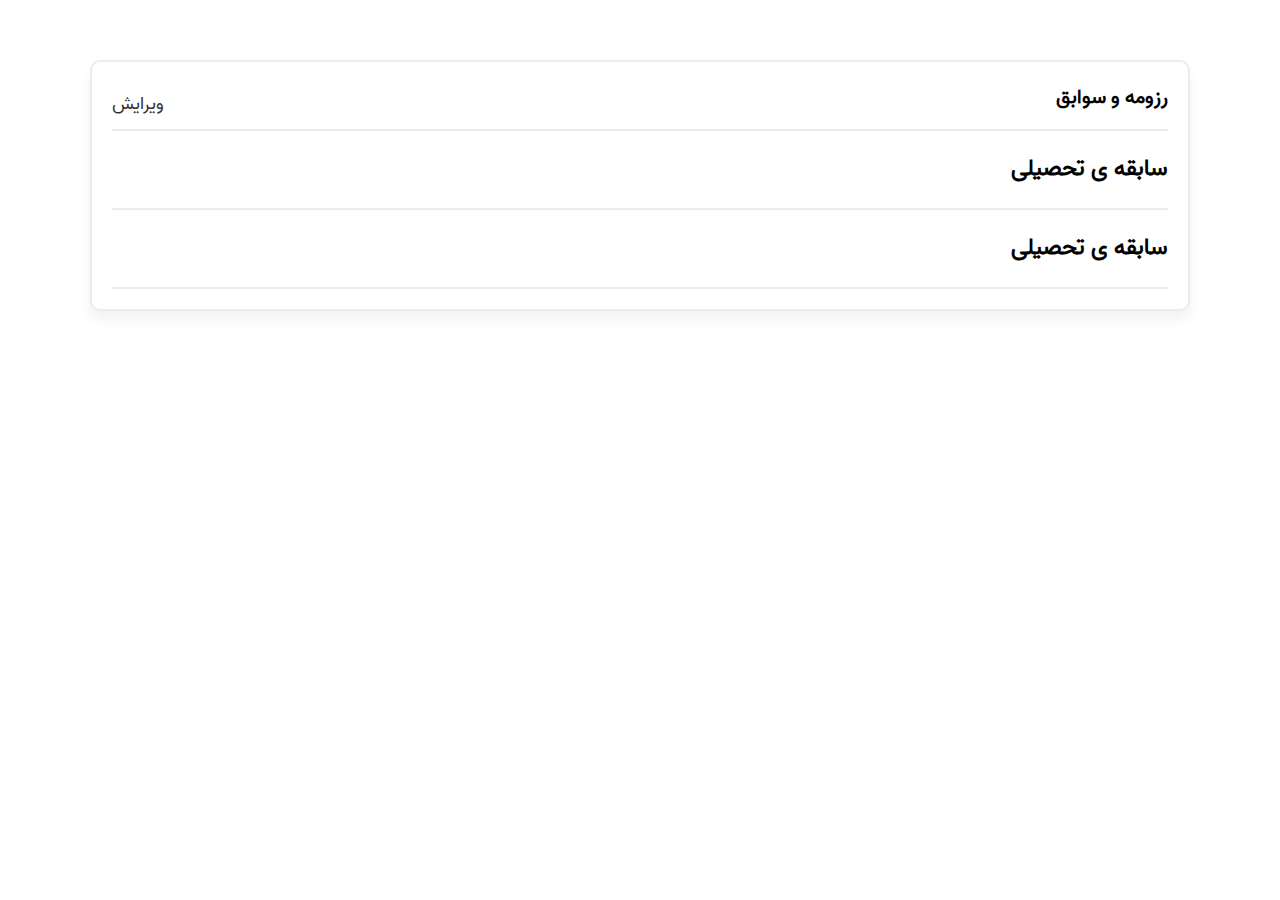
<file: components/accordion.html>
<!DOCTYPE html>
<html lang="en">
  <head>
    <meta charset="UTF-8" />
    <meta name="viewport" content="width=device-width, initial-scale=1.0" />
    <title>Document</title>
    <link rel="stylesheet" href="../css/fonts.css" />
    <link rel="stylesheet" href="../css/styles.css" />
    <link
      rel="stylesheet"
      href="https://cdnjs.cloudflare.com/ajax/libs/font-awesome/6.4.2/css/all.min.css"
      integrity="sha512-z3gLpd7yknf1YoNbCzqRKc4qyor8gaKU1qmn+CShxbuBusANI9QpRohGBreCFkKxLhei6S9CQXFEbbKuqLg0DA=="
      crossorigin="anonymous"
      referrerpolicy="no-referrer"
    />
    <link rel="stylesheet" href="https://unpkg.com/aos@next/dist/aos.css" />
  </head>
  <body>
    <section class="container block">
        <div class="accordion-wrapper">
            <div class="accordion__intro">
                <h2 class="accordion__title">رزومه و سوابق </h2>
                <span>
                    <span>ویرایش</span>
                    <span><i class="far fa-edit"></i></span>
                </span>
            </div>
            <div class="accordion">
                <header class="accordion__header">
                  <h2 class="accordion__heading">سابقه ی تحصیلی</h2>
                  <div class="icon">
                    <i class="fa-solid fa-chevron-left"></i>
                  </div>
                </header>
                <div class="accordion__content">
                    <p>
                        Lorem ipsum dolor sit amet consectetur adipisicing elit. Amet
                        repudiandae quam, magni inventore numquam quos recusandae harum quia a
                        iusto quis tempora aperiam maiores exercitationem ipsa, culpa, ullam
                        iste laudantium!
                    </p>
                </div>
              </div>
              <div class="accordion">
                <header class="accordion__header">
                  <h2 class="accordion__heading">سابقه ی تحصیلی</h2>
                  <div class="icon">
                    <i class="fa-solid fa-chevron-left"></i>
                  </div>
                </header>
                <div class="accordion__content">
               <p>
                Lorem ipsum dolor sit amet consectetur adipisicing elit. Amet
                repudiandae quam, magni inventore numquam quos recusandae harum quia a
                iusto quis tempora aperiam maiores exercitationem ipsa, culpa, ullam
                iste laudantium!
               </p>
                </div>
              </div>
        </div>
    </section>
    <script src="../js/main.js"></script>
  </body>
</html>
</file>
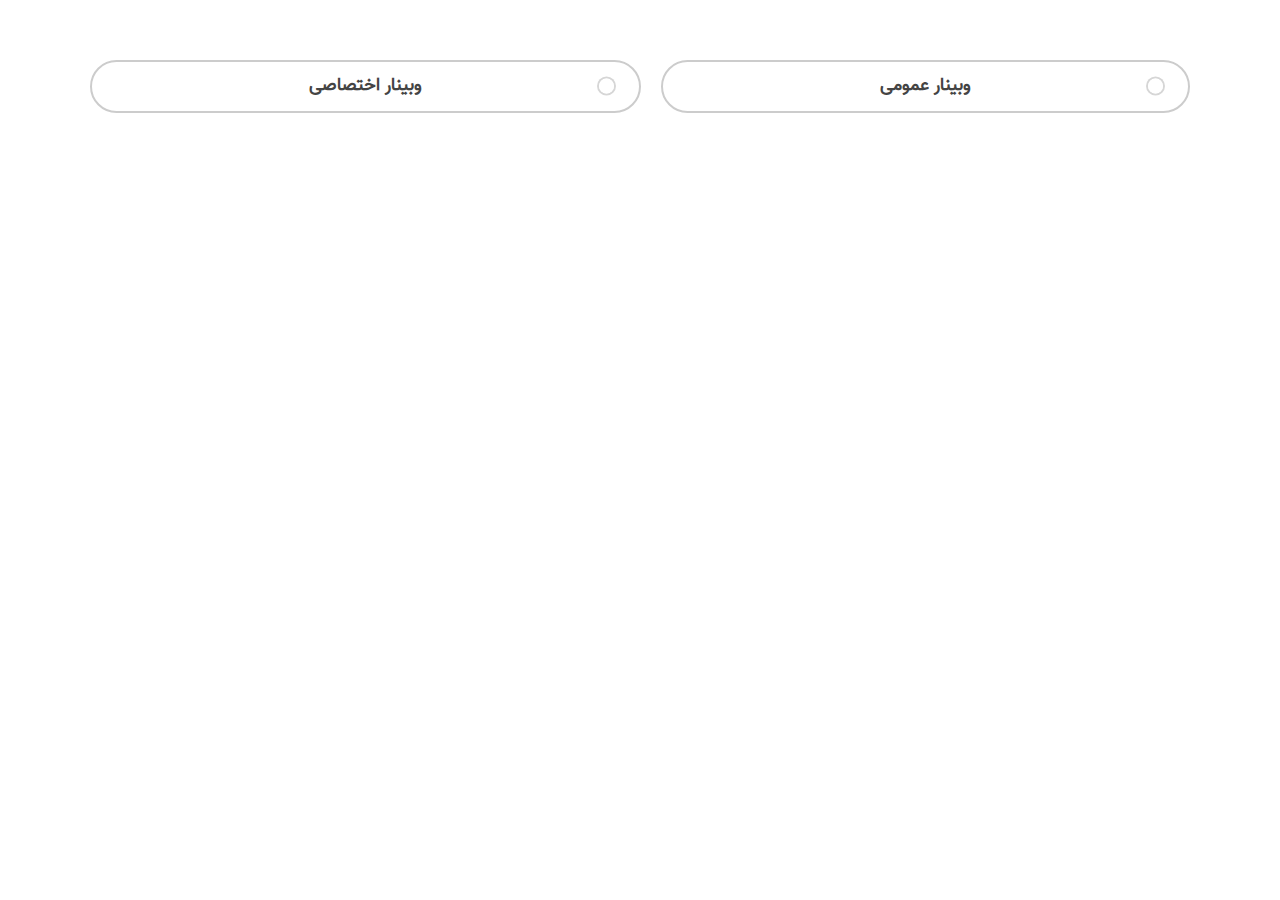
<file: components/radio-button.html>
<!DOCTYPE html>
<html lang="fa" dir="rtl">
<head>
    <meta charset="UTF-8">
    <meta name="viewport" content="width=device-width, initial-scale=1.0">
    <title>Document</title>
    <link rel="stylesheet" href="../css/fonts.css" />
    <link rel="stylesheet" href="../css/styles.css" />
    <link
      rel="stylesheet"
      href="https://cdnjs.cloudflare.com/ajax/libs/font-awesome/6.4.2/css/all.min.css"
      integrity="sha512-z3gLpd7yknf1YoNbCzqRKc4qyor8gaKU1qmn+CShxbuBusANI9QpRohGBreCFkKxLhei6S9CQXFEbbKuqLg0DA=="
      crossorigin="anonymous"
      referrerpolicy="no-referrer"
    />
    <link rel="stylesheet" href="https://unpkg.com/aos@next/dist/aos.css" />
</head>
<body>
    <section class="container block ">
        <div class="select-type">
            <div class="select-control">
                <input type="radio" name="webinar" id="type-A">
                <label for="type-A">وبینار عمومی</label>
            </div>
            <div class="select-control">
                <input type="radio" name="webinar" id="type-B">
                <label for="type-B">وبینار اختصاصی</label>
            </div>
        </div>
    </section>
</body>
</html>
</file>
<file: css/fonts.css>
@font-face {
  font-family: VazirNormal;
  src: url("../assets/fonts/Vazir-Regular.eot");
  src: url("../assets/fonts/Vazir-Regular.eot?#iefix")
      format("embedded-opentype"),
    url("../assets/fonts/Vazir-Regular.woff2") format("woff2"),
    url("../assets/fonts/Vazir-Regular.woff") format("woff"),
    url("../assets/fonts/Vazir-Regular.ttf") format("truetype");
  font-weight: normal;
  font-display: swap;
}

@font-face {
  font-family: VazirBold;
  src: url("../assets/fonts/Vazir-Bold.eot");
  src: url("../assets/fonts/Vazir-Bold.eot?#iefix") format("embedded-opentype"),
    url("../assets/fonts/Vazir-Bold.woff2") format("woff2"),
    url("../assets/fonts/Vazir-Bold.woff") format("woff"),
    url("../assets/fonts/Vazir-Bold.ttf") format("truetype");
  font-weight: bold;
  font-display: swap;
}
body,
button {
  font-family: VazirNormal;
}
</file>
<file: css/styles.css>
/* Reset */
*,
*::before,
*::after {
  box-sizing: border-box;
  margin: 0;
  padding: 0;
}
/* root variables */
:root {
  --primary-color: #ff5722;
  --primary-light-color: #ff7a50;
  --secondary-light-color: #fff6f2;
  --secondary-dark-color: #ffa589;
  --navbar-color: #f8f8f8;
  --headings-color: #000;
  --body-color: #333333;
  --white-color: #fff;
  --avatar-size: 50px;
}

html {
  font-size: 62.5%;
  /* 62.5% * 16px = 10px => 1 rem = 10px */
  /* we calculate the rem unit by deviding the element's px by the default browser px
    16px => 1 rem
    by doing the abovesaid strategy , 1 rem would be equal to 10px eassssssyyyy
  */
}

body {
  direction: rtl;
  color: var(--body-color);
  font-size: 1.4rem;
  line-height: 1.6;
}

h1,
h2,
h3 {
  color: var(--headings-color);
}

h1 {
  font-size: 2.5rem;
}
h2 {
  font-size: 2.2rem;
  margin-bottom: 1.5rem;
}
@media screen and (min-width: 1024px) {
  body {
    font-size: 1.8rem;
  }
  h1 {
    font-size: 5rem;
  }
  h2 {
    font-size: 3.5rem;
  }
}

/* BUTTONS */
.btn {
  cursor: pointer;
  outline: 0;
  border: 0;
  padding: 1.5rem 2.5rem;
  border-radius: 8px;
  font-size: 1.4rem;
  white-space: nowrap;
  text-align: center;
  margin: 1rem 0;
}
.btn--primary {
  background-color: var(--primary-color);
  color: var(--white-color);
}
.btn--secondary {
  background-color: var(--secondary-dark-color);
  color: var(--white-color);
}
.btn--block {
  width: 100%;
  margin-top: 10rem;
  font-size: 1.6rem;
}
@media screen and (min-width: 1024px) {
  .btn {
    font-size: 1.6rem;
  }
  .btn--block {
    font-size: 2rem;
  }
}
/* BADGES */
.badge {
  display: inline-block;
  border: 2px solid var(--primary-color);
  border-radius: 32px;
  padding: 0.5rem 1.3rem;
  background-color: var(--white-color);
  color: var(--primary-color);
  text-transform: uppercase;
  font-size: 1.2rem;
}
.badge--primary {
  background-color: var(--primary-color);
  color: var(--white-color);
}
@media screen and (min-width: 1024px) {
  .badge {
    font-size: 1.4rem;
  }
}
/* List */
.list {
  list-style: none;
  font-size: 1.8rem;
}
.list--inline .list__item {
  display: inline-block;
  margin-left: 2rem;
}
/* .list--tick .list__item::before {
    content:"";
    width: 20px;
    height: 20px;
    background: url(/assets/images/Tick-Square.svg) no-repeat;
    padding-right: 2rem;
} */
.list--tick .list__item {
  background: url(/assets/images/Tick-Square.svg) no-repeat right center;
  padding-right: 3rem;
  margin-bottom: 1.5rem;
}
@media screen and (width: 1024px) {
  .list--tick .list__item {
    font-size: 1.8rem;
    margin-bottom: 2rem;
  }
}
/* PLAN */
.plan-block {
  display: grid;
  justify-content: center;
  grid-template-columns: repeat(auto-fit, minmax(250px, 300px));
  gap: 7rem 10rem;
  margin-top: 8rem;
}
.plan-heading {
  text-align: center;
  border-top: 1px solid #ccc;
  padding-top: 8rem;
}
.plan {
  max-width: 450px;
  font-size: 1.8rem;
  transition: all 0.4s ease-in-out;
}

.card {
  border-radius: 20px;
  box-shadow: 0 0 20px 10px hsla(0, 4%, 95%, 0.986);
  overflow: hidden;
}
.card__header,
.card__body {
  padding: 3rem 3rem;
}
.card__header {
  background-color: var(--secondary-dark-color);
  color: var(--white-color);
}
.card--primary .card__header {
  background-color: var(--primary-light-color);
}
.card--secondary .card__header {
  background-color: var(--secondary-dark-color);
}
.plan__introduction {
  display: flex;
  justify-content: space-evenly;
  margin-bottom: 2rem;
}
.plan__price {
  font-size: 3rem;
}
.plan__billing-cycle {
  font-size: 1.4rem;
}
.plan__description {
  display: block;
  margin-top: 1.5rem;
}
.plan--popular {
  transform: scale(1.1);
}
.plan--popular:hover {
  transform: scale(1.15);
  cursor: pointer;
}
.plan:not(.plan--popular):hover {
  transform: scale(1.05);
  cursor: pointer;
}
@media screen and (min-width: 1024px) {
  /* .plan-block {
    display: grid;
    grid-template-columns: repeat(3, 1fr);
    gap: 5rem 4rem;
  } */
}

/*  CONTAINER */
.container {
  max-width: 1140px;
  margin: 0 auto;
}

/* FEATURE */
.feature {
  display: grid;
  padding: 2rem;
  column-gap: 10rem;
}
.feature__text {
  margin-bottom: 2rem;
  text-align: justify;
}
.feature .btn {
  padding: 1.5rem 3rem;
}
.feature__image > img {
  width: 70%;
  height: auto;
}
.feature__image {
  display: flex;
  justify-content: center;
  margin-bottom: 2rem;
}
@media screen and (min-width: 1024px) {
  .feature {
    grid-template-columns: repeat(2, 1fr);
  }
  .charge .feature__image {
    order: 1;
  }
  .feature__image {
    order: 2;
    margin-bottom: 0;
  }
  .feature__detail {
    order: 1;
  }
  .feature__image > img {
    width: 100%;
  }
}
/* Contact us */
.contact-us {
  display: grid;
  justify-content: center;
  margin-top: 10rem;
}
.contact-us__title {
  text-align: center;
  border-top: 1px solid #ccc;
  padding-top: 5rem;
}
.contact-us__map {
  display: none;
}

@media screen and (min-width: 1024px) {
  .contact-us {
    grid-template-areas:
      "icons form"
      "map form"
      "address form";
    grid-template-columns: 70fr 30fr;
  }
  .contact-us__form {
    grid-area: form;
  }
  .contact-us__map {
    grid-area: map;
  }
  .contact-us__address {
    grid-area: address;
  }
  .contact-us__icons {
    grid-area: icons;
  }
  .contact-us__map {
    display: block;
  }
}
/* ICONS */

.icon {
  width: 24px;
  height: 24px;
}

.icon-container {
  width: 40px;
  height: 40px;
  display: flex;
  justify-content: center;
  align-items: center;
  background-color: #f6f6f6;
  border-radius: 100%;
  cursor: pointer;
}
.contact-us__icons {
  display: flex;
  flex-direction: column;
  align-items: flex-end;
}
.contact-us__icons .icon-holder {
  display: flex;
  align-items: center;
  margin-bottom: 2rem;
  max-width: 250px;
}
.icon-holder .icon-holder__label {
  margin-left: 2rem;
  max-width: 250px;
}
@media screen and (min-width: 1024px) {
  .contact-us__icons {
    flex-direction: row;
    justify-content: space-between;
    align-items: flex-start;
  }
  .contact-us__icons .icon-holder {
    flex-direction: column;
  }
  .icon-holder__label {
    order: 2;
    font-size: 1.4rem;
    margin-top: 1rem;
  }
}
/* social icons */
.contact-us__social {
  display: flex;
  flex-direction: row;
  align-items: center;
  justify-content: space-around;
  margin-bottom: 2.5rem;
}

@media screen and (min-width: 1024px) {
  .contact-us__social {
    justify-content: flex-end;
  }
  .contact-us__social .icon-container {
    margin-left: 2rem;
  }
}

.contact-us__map img {
  width: 100%;
  height: auto;
}
/* form */

.form-wrapper {
  height: 100%;
  border: 1px solid #ccc;
  padding: 1rem;
  border-radius: 10px;
  box-shadow: 0 10px 30px rgba(0, 0, 0, 0.06);
}
.form-wrapper h3 {
  margin-bottom: 5.2rem;
  text-align: center;
}
.form-wrapper form {
  display: flex;
  flex-direction: column;
  justify-content: space-around;
  height: 80%;
}
input,
textarea {
  display: block;
  outline: 0;
  border: 0;
}
textarea {
  resize: none;
}
::placeholder {
  font-size: 1.2rem;
  color: #333;
  opacity: 0.7;
  font-family: "VazirNormal";
}
.form-wrapper input,
.form-wrapper textarea {
  border-radius: 39px;
  background-color: #f5f5f5;
  border: 1px solid #ccc;
  padding: 1.2rem 1.5rem;
  transition: all 0.3s ease-in-out;
  font-family: "VazirNormal";
  margin-bottom: 1.5rem;
}
.form-wrapper input:focus,
.form-wrapper textarea:focus {
  border: 1px solid var(--primary-light-color);
}
.form-wrapper textarea {
  border-radius: 5px;
}
@media screen and (min-width: 1024px) {
  .contact-us__form {
    margin-right: 3rem;
  }
}

/*  FOOTER */
.main-footer {
  background-color: #000;
  color: #fff;
  min-height: 200px;
  padding: 10rem 0;
  margin-top: 7rem;
}
.main-footer .footer {
  display: flex;
  flex-direction: column;
}
.footer__item {
  margin-bottom: 2.5rem;
  margin-right: 2rem;
}
.footer__item a {
  text-decoration: none;
  font-size: 1.4rem;
  color: #fff;
  margin-bottom: 0.5rem;
  display: block;
}
.footer__item h6 {
  font-size: 1.8rem;
  font-weight: bold;
  margin-bottom: 1rem;
}
.footer__item.enemad {
  display: flex;
  flex-direction: row;
  justify-content: center;
}
.footer__enemad {
  background-color: #fff;
  border-radius: 10px;
  padding: 1rem 0.5rem;
  max-width: 86px;
  margin: 0.5rem;
}
.footer__enemad img {
  width: 100%;
  height: auto;
}
@media screen and (min-width: 768px) {
  .main-footer .footer {
    flex-direction: row;
    flex-wrap: wrap;
  }
  .footer__item {
    margin-bottom: 0;
    margin-right: 0;
    margin-left: 1.5rem;
  }
  .main-footer {
    display: flex;
    align-items: center;
  }
}
/* NAVBAR */

.main-header {
  background-color: var(--navbar-color);
  padding: 1rem 0;
  position: sticky;
  top: 0;
  z-index: 100;
}
.nav {
  display: flex;
  justify-content: space-between;
  align-items: center;
  flex-wrap: wrap;
  padding: 0 2rem;
}
.nav__list {
  width: 100%;
  display: flex;
  flex-direction: column;
  font-size: 1.4rem;
  max-height: 0;
  overflow: hidden;
  opacity: 0;
  transition: all 0.5s ease-in-out;
}
.nav.nav__expanded .nav__list {
  max-height: 100vh;
  opacity: 1;
}
.nav__item {
  margin-bottom: 1rem;
  border-bottom: 1px solid #ccc;
  padding-bottom: 1rem;
}
.nav__item > a {
  text-decoration: none;
  color: #444;
  display: block;
  /* padding: 0.5rem 0; */
  transition: all 0.2s ease-in-out;
}
.nav__item > a:hover {
  color: var(--primary-color);
}
.nav__item.cta {
  font-size: 1.4rem;
  border-bottom: none;
}
.nav__item.cta > a {
  color: #fff;
  font-size: 1.4rem;
}
.nav__item .btn {
  padding: 1rem 3rem;
}

@media screen and (min-width: 768px) {
  .main-header {
    background-color: var(--navbar-color);
    padding: 0;
  }
  .nav {
    padding: 0 3rem;
  }
  .nav__toggler {
    display: none;
  }
  .nav__list {
    margin-top: 2rem;
    flex-direction: row;
    width: auto;
    align-items: center;
    max-height: 100%;
    opacity: 1;
  }
  .nav__item {
    margin-right: 2rem;
    margin-bottom: 0;
    font-size: 1.6rem;
    border: none;
  }
}
/* TOGGLER */
.nav__toggler {
  cursor: pointer;
}
.bar {
  width: 25px;
  height: 3px;
  background-color: black;
  margin: 5px 0;
  border-radius: 5px;
  transition: all 0.4s ease-in-out;
}
.nav.nav__expanded .bar-one {
  transform: rotate(-45deg) translate(-13px, 7px);
}
.nav.nav__expanded .bar-two {
  opacity: 0;
}
.nav.nav__expanded .bar-three {
  transform: rotate(45deg) translate(-3.5px, 2px);
}
/* HERO SECTION */
.hero-section {
  position: relative;
  width: 100%;
  height: 478px;
}
.hero-section .banner-img {
  width: 100%;
  height: auto;
}
.hero-wrapper {
  width: 100%;
  height: 100%;
  position: absolute;
  top: 0;
  left: 0;
  display: flex;
  justify-content: center;
  align-items: center;
}
.intro-btn {
  background-image: linear-gradient(
    51deg,
    rgba(23, 26, 60, 0.7) 5%,
    rgba(23, 26, 60, 0.3) 95%
  );
  border-radius: 20px;
  padding: 16px;
}
.intro-btn h1 {
  font-size: 2.5rem;
  color: #fff;
}
.intro-btn h2 {
  font-size: 1.6rem;
  color: #fff;
  margin-bottom: 3rem;
}
.intro-btn__passenger {
  width: 220px;
  border-radius: 12px;
  margin-bottom: 1.5rem;
  padding: 1rem 1.5rem;
  text-align: center;
  border: 3px solid #f5f5f5;
  color: #f5f5f5;
  display: flex;
  flex-direction: row;
  justify-content: space-around;
}
.intro-btn__passenger.selected {
  color: #000;
  background-color: #f5f5f5;
}
.intro-wrapper {
  display: flex;
  flex-direction: column;
  flex-wrap: wrap;
}
.intro-btn__passenger p {
  font-size: 1.5rem;
}
.banner-phone {
  display: none;
  position: absolute;
  left: 15%;
  bottom: -55%;
  height: auto;
  width: 420px;
}
@media only screen and (min-width: 768px) {
  .hero-wrapper {
    justify-content: flex-start;
    right: 0;
    top: 1rem;
  }
  .intro-wrapper {
    flex-direction: row;
    justify-content: space-around;
    align-items: center;
  }
  .intro-btn {
    width: 500px;
    max-width: 500px;
    padding: 0 25px;
  }
  .intro-btn h1 {
    font-size: 5rem;
  }
  .intro-btn h2 {
    font-size: 2.5rem;
    font-weight: 400;
  }
  .banner-phone {
    display: block;
  }
}
/* SERVICE SECTION */
.services {
  margin-top: 15rem;
}
.services__tabs {
  display: flex;
  flex-direction: row;
  justify-content: space-between;
  align-items: center;
  overflow: auto;
  padding: 5px 0 15px;
}
.services__tabs .tab {
  cursor: pointer;
}
.services__tabs .tab > p {
  margin-top: 1.5rem;
  font-size: 1.2rem;
}
.services__tabs a {
  display: flex;
  flex-direction: column;
  justify-content: center;
  align-items: center;
  text-decoration: none;
  color: #444;
  max-width: 100px;
}
.services__tabs .tab img {
  max-width: 85px;
  opacity: 0.4;
  transition: all 0.2s ease-in-out;
}
.services__tabs .tab img:hover {
  opacity: 1;
  cursor: pointer;
}
.services__title {
  font-size: 2rem;
  font-weight: 700;
  margin-bottom: 20px;
}
.services .feature__title {
  margin: 1.5rem 0;
}
.services .feature__image {
  display: none;
}
.tab-contents {
  margin-top: 7rem;
}
.tab-content {
  display: flex;
  justify-content: space-between;
  align-items: center;
  border-bottom: 1px solid #ccc;
  padding-bottom: 12rem;
}
.tab-content .feature__detail {
  width: 100%;
}

@media only screen and (min-width: 1024px) {
  .services__tabs .tab > p {
    margin-top: 1rem;
    font-size: 1.4rem;
  }
  .services__tabs .tab img {
    max-width: 100%;
  }
  .services__title {
    font-size: 3.5rem;
    margin-bottom: 30px;
  }
  .services .feature__image {
    display: block;
    width: 500px;
  }
  .tab-content .feature__detail {
    width: 50%;
  }
  .tab-content .feature__detail h3 {
    margin-bottom: 5rem;
  }
}
.tab-content {
  display: none;
}
.tab-content.active {
  display: flex;
}
.tab.active img {
  opacity: 1;
}
.block {
  padding: 6rem 2rem;
}

/* travel section */
.travel > h2 {
  text-align: center;
}
.travel__slides {
  display: flex;
  justify-content: space-between;
  align-items: center;
  overflow-x: auto;
  padding-bottom: 2rem;
  margin-top: 5rem;
}
.travel__slides::-webkit-scrollbar {
  display: none;
}
.travel__slide {
  display: flex;
  flex-direction: column;
  align-items: center;
  flex: 0 0 290px;
}
.travel__slide:not(:last-child) {
  margin-left: 2rem;
}
.travel__slide .slide__image {
  width: 100%;
  height: 200px;
}
.travel__slide .slide__image img {
  width: 100%;
  height: 100%;
  object-fit: cover;
  border-radius: 32px;
}
.slide__detail {
  background-color: #fff;
  border-radius: 30px;
  box-shadow: 0 10px 30px rgba(0, 0, 0, 0.06);
  padding: 1.5rem 2rem;
  transform: translateY(-60px);
  width: 80%;
}
.slide__detail-header {
  display: flex;
  justify-content: flex-start;
  align-items: center;
}
.slide__detail-header p {
  font-size: 1.2rem;
  margin-right: 1rem;
}
.slide__detail-header .badge {
  font-size: 1.2rem;
  padding: 0.2rem 1.2rem;
}
.slide__detail .slide__title {
  font-size: 1.4rem;
  font-weight: 700;
  margin-top: 1.3rem;
}
.slide__detail .slide__icons {
  display: flex;
  justify-content: space-between;
  margin-top: 2rem;
}
.slide__icons .slide__icons-right i,
.slide__icons .slide__icons-left i {
  margin: 0 0.5rem;
  cursor: pointer;
  color: #cacaca;
}
.slide__icons-right span,
.slide__icons-left span {
  color: #cacaca;
}

/*  DROP DOWN SECTION */

.accordion__header {
  display: flex;
  justify-content: space-between;
  align-items: center;
  cursor: pointer;
  border-bottom: 2px solid #ececec;
}
.accordion__heading {
  font-size: 2.3rem;
}
.accordion__heading:not(:last-child) {
  margin: 2rem 0;
}
.accordion__content {
  max-height: 0;
  opacity: 0;
  overflow: hidden;
  transition: all 0.4s ease-in-out;
}
.accordion__content p {
  border-bottom: 2px solid #ececec;
  margin: 2rem 0;
}
.accordion--expanded .accordion__content {
  max-height: 100vh;
  opacity: 1;
}
.accordion--expanded .accordion__header i {
  transform: rotate(-90deg);
}
.accordion__header .icon i {
  transition: all 0.4s ease-in-out;
  font-size: 2rem;
  color: var(--primary-color);
}
.accordion-wrapper {
  background-color: #fff;
  border-radius: 10px;
  border: 2px solid #ececec;
  box-shadow: 0 9px 12px rgba(0, 0, 0, 0.05);
  padding: 2rem 2rem;
  box-sizing: border-box;
}
.accordion__intro {
  border-bottom: 2px solid #ececec;
  display: flex;
  justify-content: space-between;
  align-items: center;
}
.accordion__title {
  font-size: 2rem;
}
/* avatar section */

.avatar-group {
  display: flex;
  justify-content: space-around;
  align-items: center;
  margin-top: 3rem;
}
.avatar-group-visible {
  display: flex;
}
.avatar-group .avatar {
  width: var(--avatar-size);
  height: var(--avatar-size);
  border: 3px solid #fff;
  border-radius: 100%;
  overflow: hidden;
  margin-right: -20px;
  cursor: pointer;
  transition: all 0.4s ease-in-out;
  position: relative;
}
.avatar-group .avatar:hover {
  transform: translateX(5px);
}
.avatar-group .avatar img {
  width: 100%;
  height: 100%;
}
.hidden-avatars {
  width: 37px;
  height: 37px;
  background-color: var(--primary-light-color);
  color: #fff;
  border-radius: 100%;
  display: flex;
  align-items: center;
  justify-content: center;
  padding-top: 0.3rem;
}
/* SELECT TYPE WEBINAR SECTION  */

.select-type {
  display: flex;
  justify-content: space-between;
  align-items: center;
}
.select-control input[type="radio"] {
  display: none;
}
.select-control {
  cursor: pointer;
  flex-grow: 1;
}
.select-type :not(:last-child) {
  margin-left: 2rem;
}
.select-control label {
  display: block;
  width: 100%;
  border: 2px solid #ccc;
  border-radius: 32px;
  padding: 1rem 2rem;
  font-weight: 700;
  color: #444;
  text-align: center;
  position: relative;
  transition: all 0.3s ease-in-out;
  cursor: pointer;
}
.select-control label::before {
  position: absolute;
  content: "";
  width: 15px;
  height: 15px;
  box-shadow: 0 0 0 2px #cccc;
  border-radius: 100%;
  right: 2.5rem;
  top: 50%;
  transform: translateY(-50%);
  border: 3px solid #fff;
  transition: all 0.3s ease-in-out;
}
.select-control input[type="radio"]:checked + label {
  border: 2px solid var(--primary-color);
  color: var(--primary-color);
}
.select-control input[type="radio"]:checked + label::before {
  box-shadow: 0 0 0 2px var(--primary-color);
  background-color: var(--primary-color);
}
</file>
